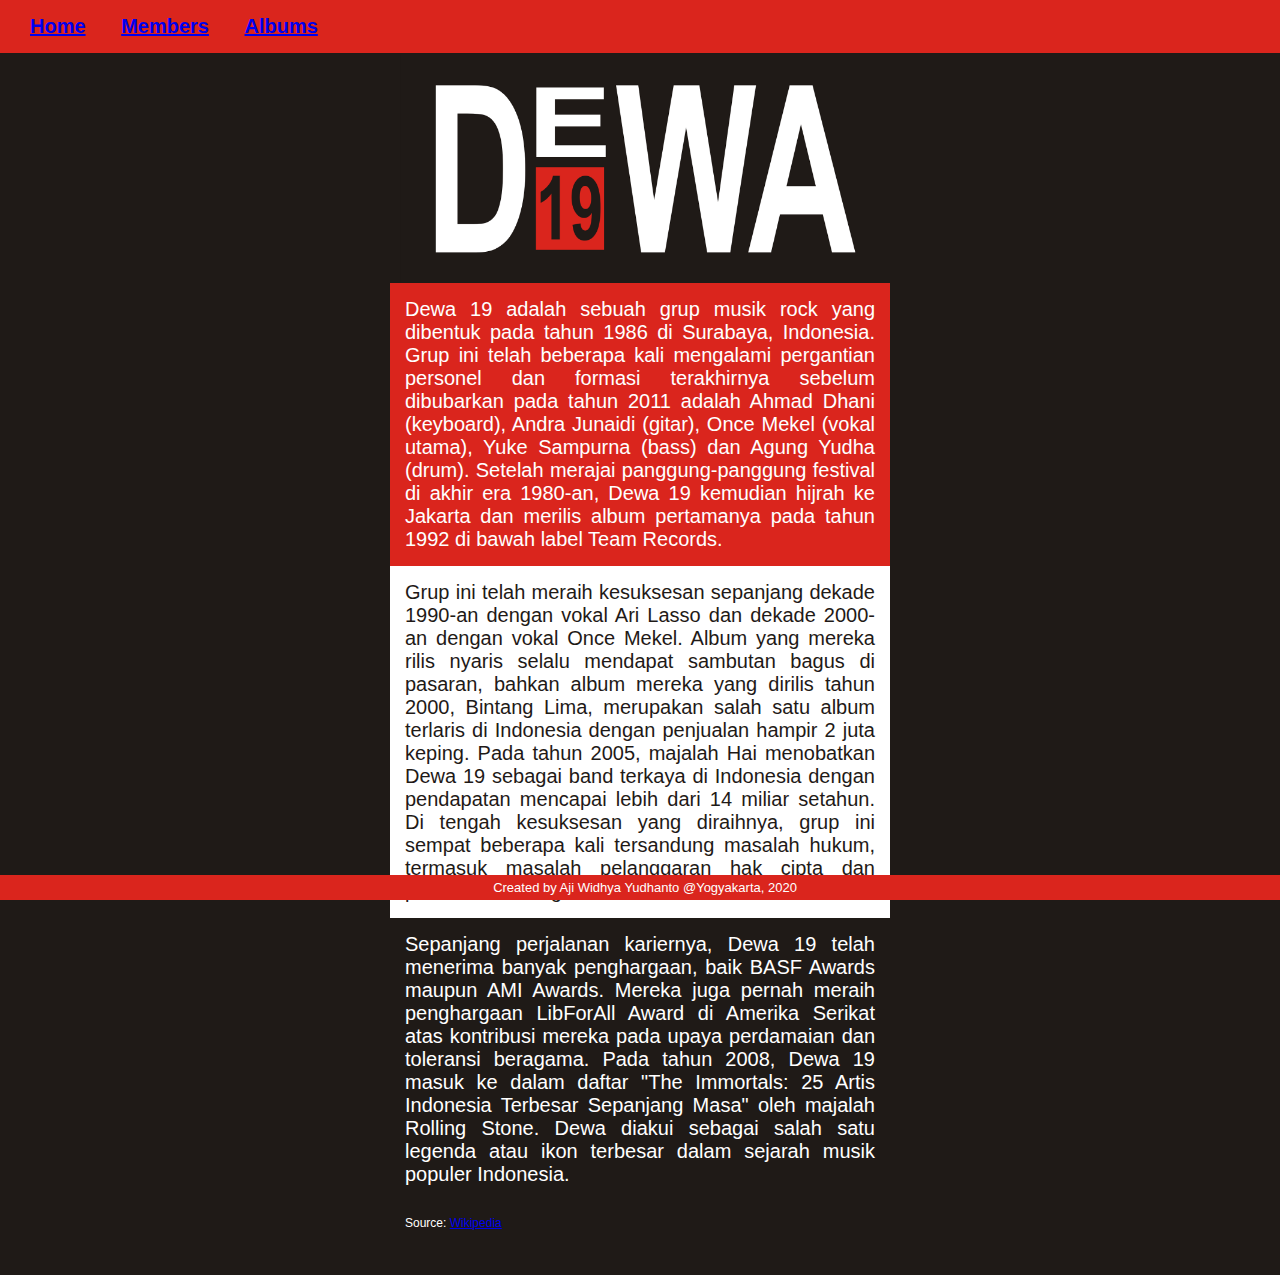
<file: index.html>
<!DOCTYPE html>
<html>
    <head>
        <title>Dewa 19</title>
        <link href="style.css" rel="stylesheet" type="text/css"/>
    </head>
    <body>
        <ul class="navigasi">
            <li><a href="./index.html">Home</a></li>
            <li><a href="./members.html">Members</a></li>
            <li><a href="./albums.html">Albums</a></li>
        </ul>
        <img class="center logo" src="./logo-dewa.png" alt="Logo Dewa 19" width=480px>
        <div class="article center">
            <p class="red">Dewa 19 adalah sebuah grup musik rock yang dibentuk pada tahun 1986 di Surabaya, Indonesia. Grup ini telah beberapa kali mengalami pergantian personel dan formasi terakhirnya sebelum dibubarkan pada tahun 2011 adalah Ahmad Dhani (keyboard), Andra Junaidi (gitar), Once Mekel (vokal utama), Yuke Sampurna (bass) dan Agung Yudha (drum). Setelah merajai panggung-panggung festival di akhir era 1980-an, Dewa 19 kemudian hijrah ke Jakarta dan merilis album pertamanya pada tahun 1992 di bawah label Team Records.
            </p>
            <p class="white">
                Grup ini telah meraih kesuksesan sepanjang dekade 1990-an dengan vokal Ari Lasso dan dekade 2000-an dengan vokal Once Mekel. Album yang mereka rilis nyaris selalu mendapat sambutan bagus di pasaran, bahkan album mereka yang dirilis tahun 2000, Bintang Lima, merupakan salah satu album terlaris di Indonesia dengan penjualan hampir 2 juta keping. Pada tahun 2005, majalah Hai menobatkan Dewa 19 sebagai band terkaya di Indonesia dengan pendapatan mencapai lebih dari 14 miliar setahun. Di tengah kesuksesan yang diraihnya, grup ini sempat beberapa kali tersandung masalah hukum, termasuk masalah pelanggaran hak cipta dan perseteruan dengan ormas Islam.
            </p>
            <p class="black">
                Sepanjang perjalanan kariernya, Dewa 19 telah menerima banyak penghargaan, baik BASF Awards maupun AMI Awards. Mereka juga pernah meraih penghargaan LibForAll Award di Amerika Serikat atas kontribusi mereka pada upaya perdamaian dan toleransi beragama. Pada tahun 2008, Dewa 19 masuk ke dalam daftar "The Immortals: 25 Artis Indonesia Terbesar Sepanjang Masa" oleh majalah Rolling Stone. Dewa diakui sebagai salah satu legenda atau ikon terbesar dalam sejarah musik populer Indonesia.
            </p>
            <p id="mini">
                Source: <a href="https://id.wikipedia.org/wiki/Dewa_19" target="_blank">Wikipedia</a>
            </p>
        </div>
    </body>
    <footer> Created by Aji Widhya Yudhanto @Yogyakarta, 2020</footer>
</html>
</file>
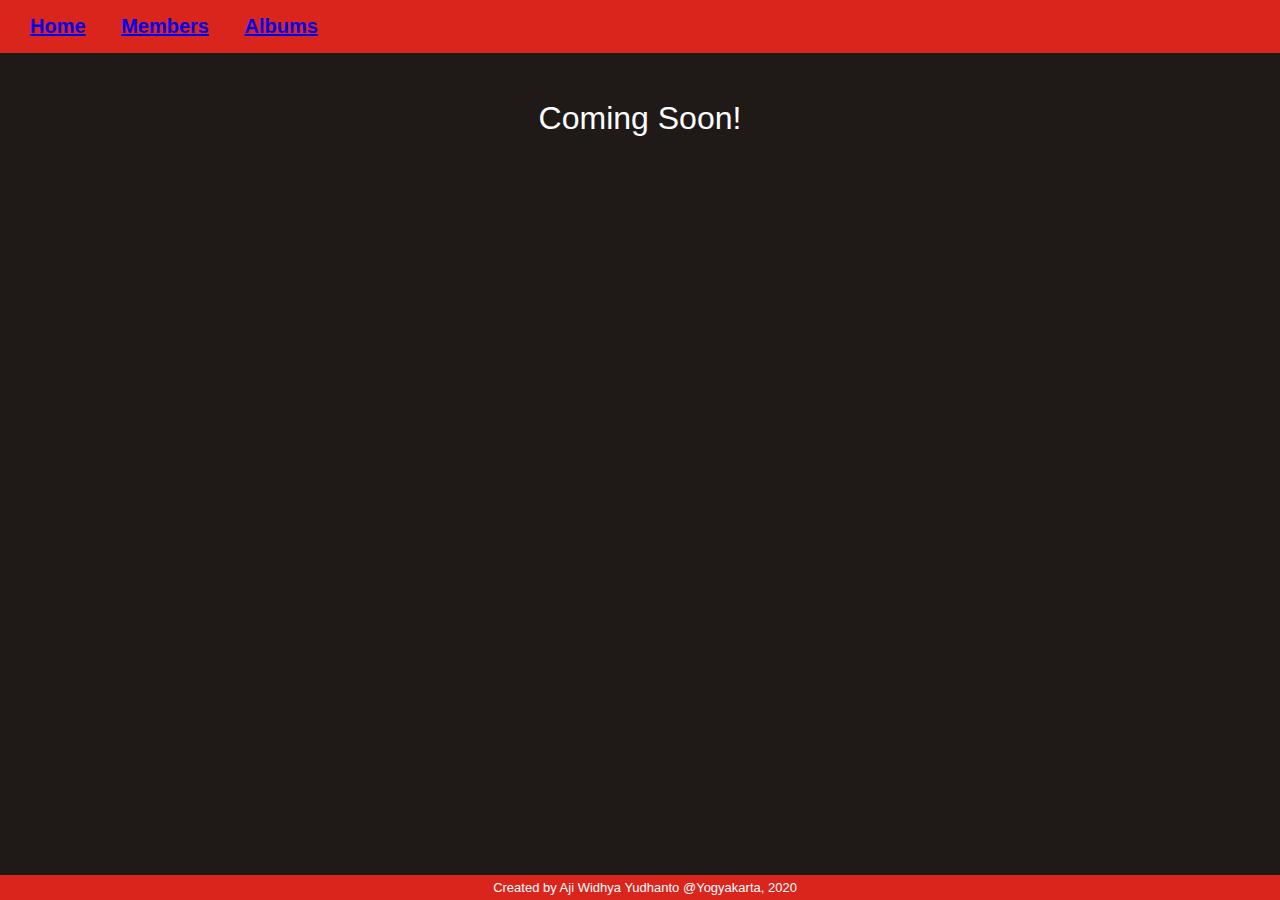
<file: Albums.html>
<!DOCTYPE html>
<html>
    <head>
        <title>Dewa 19</title>
        <link href="style.css" rel="stylesheet" type="text/css"/>
    </head>
    <body>
        <ul class="navigasi">
            <li><a href="./index.html">Home</a></li>
            <li><a href="./members.html">Members</a></li>
            <li><a href="./albums.html">Albums</a></li>
        </ul>
        <div class="comingSoon">Coming Soon!</div>
    </body>
    <footer> Created by Aji Widhya Yudhanto @Yogyakarta, 2020</footer>
</html>
</file>
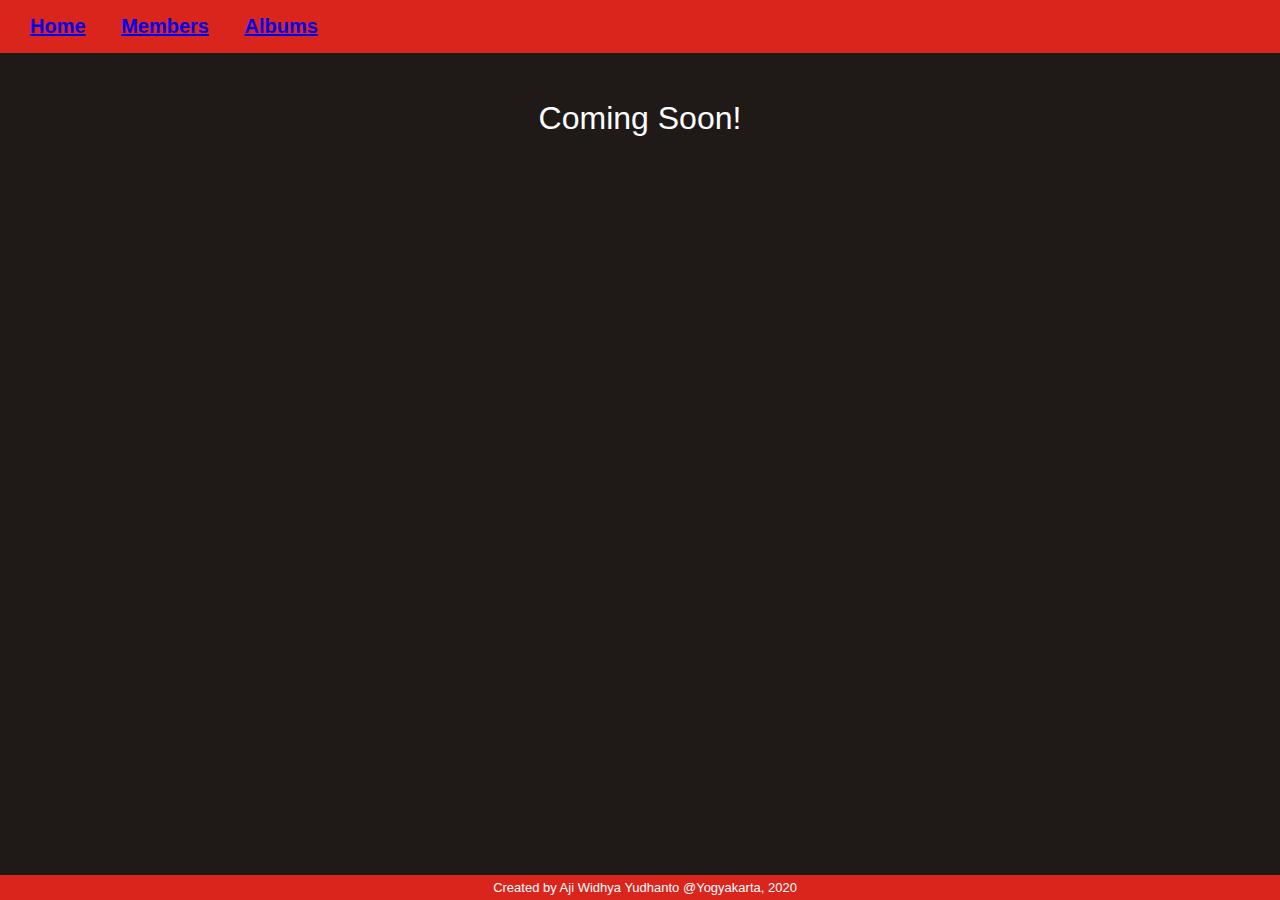
<file: albums.html>
<!DOCTYPE html>
<html>
    <head>
        <title>Dewa 19</title>
        <link href="style.css" rel="stylesheet" type="text/css"/>
    </head>
    <body>
        <ul class="navigasi">
            <li><a href="./index.html">Home</a></li>
            <li><a href="./members.html">Members</a></li>
            <li><a href="./albums.html">Albums</a></li>
        </ul>
        <div class="comingSoon">Coming Soon!</div>
    </body>
    <footer> Created by Aji Widhya Yudhanto @Yogyakarta, 2020</footer>
</html>
</file>
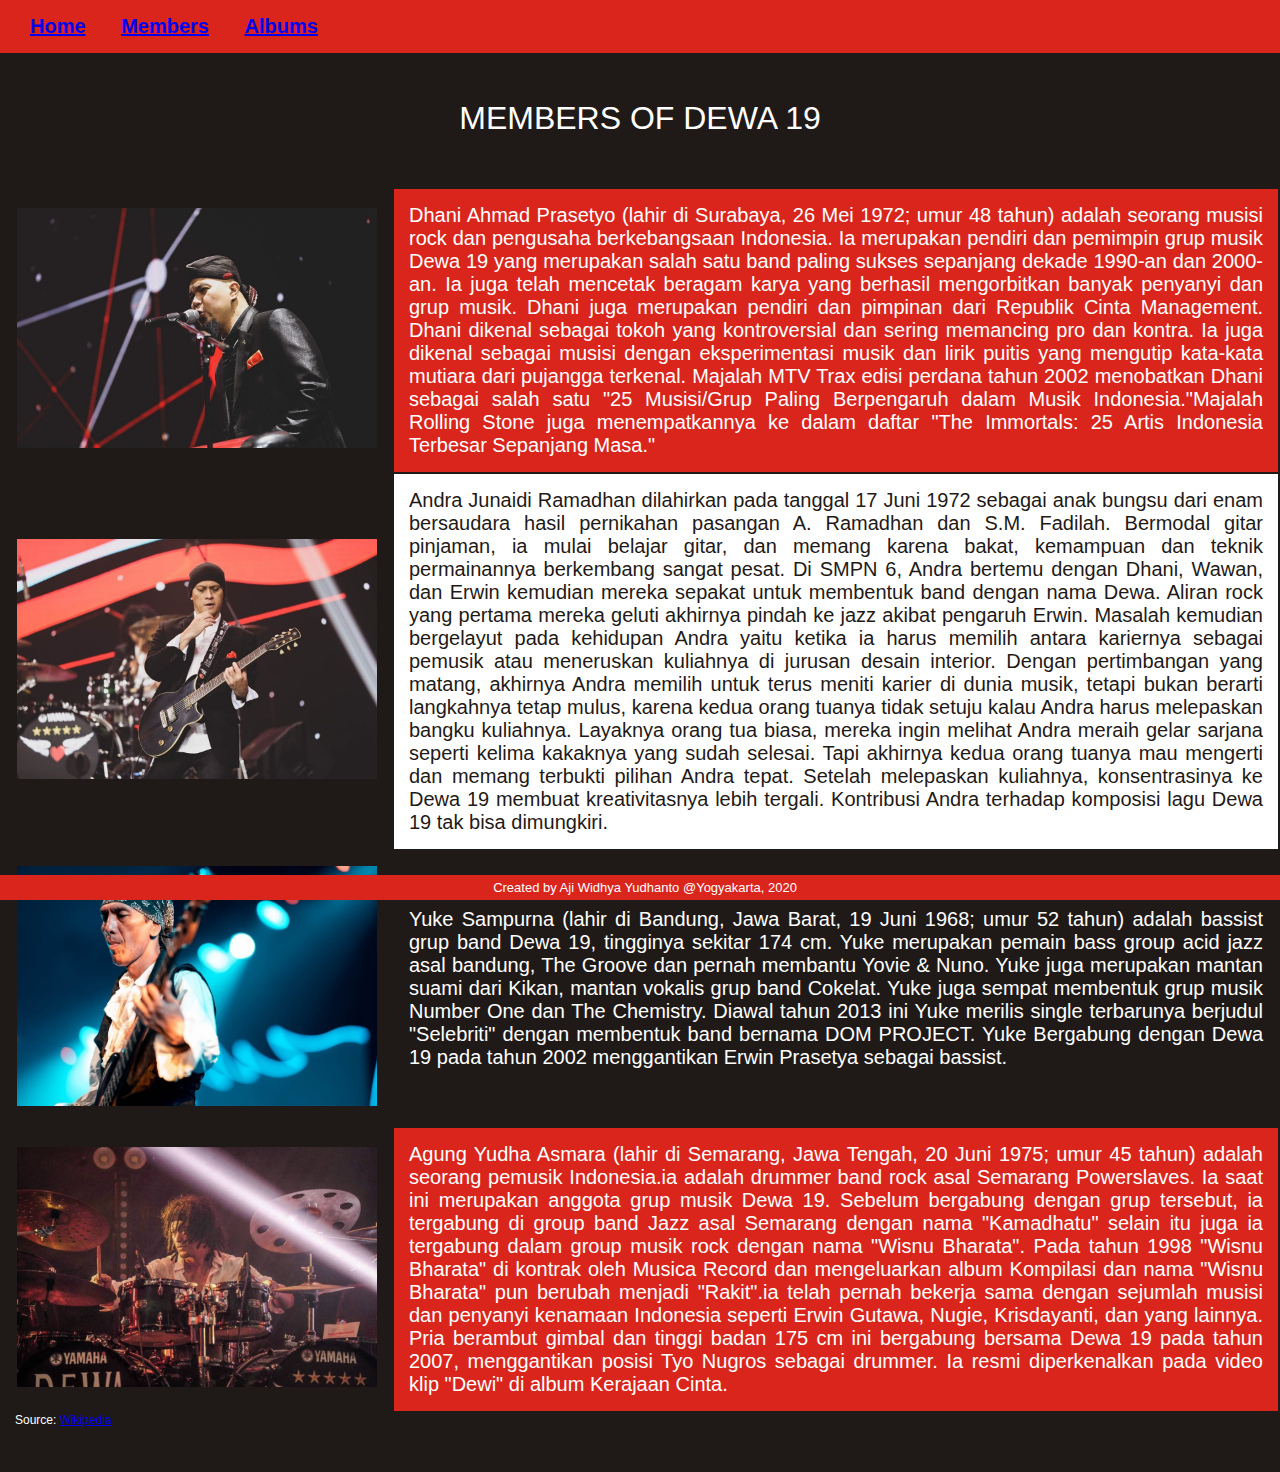
<file: members.html>
<!DOCTYPE html>
<html>
    <head>
        <title>Dewa 19</title>
        <link href="style.css" rel="stylesheet" type="text/css"/>
    </head>
    <body>
        <ul class="navigasi">
            <li><a href="./index.html">Home</a></li>
            <li><a href="./members.html">Members</a></li>
            <li><a href="./albums.html">Albums</a></li>
        </ul>
        <div class="member">MEMBERS OF DEWA 19</div>
        <table class="center">
            <tr>
                <td><img src="./ahmad-dhani.jpg" alt="foto ahmad dhani" width=360px/></td>
                <td class="red">Dhani Ahmad Prasetyo (lahir di Surabaya, 26 Mei 1972; umur 48 tahun) adalah seorang musisi rock dan pengusaha berkebangsaan Indonesia. Ia merupakan pendiri dan pemimpin grup musik Dewa 19 yang merupakan salah satu band paling sukses sepanjang dekade 1990-an dan 2000-an. Ia juga telah mencetak beragam karya yang berhasil mengorbitkan banyak penyanyi dan grup musik. Dhani juga merupakan pendiri dan pimpinan dari Republik Cinta Management. Dhani dikenal sebagai tokoh yang kontroversial dan sering memancing pro dan kontra. Ia juga dikenal sebagai musisi dengan eksperimentasi musik dan lirik puitis yang mengutip kata-kata mutiara dari pujangga terkenal. Majalah MTV Trax edisi perdana tahun 2002 menobatkan Dhani sebagai salah satu "25 Musisi/Grup Paling Berpengaruh dalam Musik Indonesia."Majalah Rolling Stone juga menempatkannya ke dalam daftar "The Immortals: 25 Artis Indonesia Terbesar Sepanjang Masa."</td>
            </tr>
            <tr>
                <td><img src="./andra.jpg" alt="foto andra ramadhan" width=360px/></td>
                <td class="white"> Andra Junaidi Ramadhan dilahirkan pada tanggal 17 Juni 1972 sebagai anak bungsu dari enam bersaudara hasil pernikahan pasangan A. Ramadhan dan S.M. Fadilah. Bermodal gitar pinjaman, ia mulai belajar gitar, dan memang karena bakat, kemampuan dan teknik permainannya berkembang sangat pesat. Di SMPN 6, Andra bertemu dengan Dhani, Wawan, dan Erwin kemudian mereka sepakat untuk membentuk band dengan nama Dewa. Aliran rock yang pertama mereka geluti akhirnya pindah ke jazz akibat pengaruh Erwin. Masalah kemudian bergelayut pada kehidupan Andra yaitu ketika ia harus memilih antara kariernya sebagai pemusik atau meneruskan kuliahnya di jurusan desain interior. Dengan pertimbangan yang matang, akhirnya Andra memilih untuk terus meniti karier di dunia musik, tetapi bukan berarti langkahnya tetap mulus, karena kedua orang tuanya tidak setuju kalau Andra harus melepaskan bangku kuliahnya. Layaknya orang tua biasa, mereka ingin melihat Andra meraih gelar sarjana seperti kelima kakaknya yang sudah selesai. Tapi akhirnya kedua orang tuanya mau mengerti dan memang terbukti pilihan Andra tepat. Setelah melepaskan kuliahnya, konsentrasinya ke Dewa 19 membuat kreativitasnya lebih tergali. Kontribusi Andra terhadap komposisi lagu Dewa 19 tak bisa dimungkiri.</td>
            </tr>
            <tr>
                <td><img src="./yuke.jpg" alt="foto yuke sampurna" width=360px/></td>
                <td class="black">Yuke Sampurna (lahir di Bandung, Jawa Barat, 19 Juni 1968; umur 52 tahun) adalah bassist grup band Dewa 19, tingginya sekitar 174 cm. Yuke merupakan pemain bass group acid jazz asal bandung, The Groove dan pernah membantu Yovie & Nuno. Yuke juga merupakan mantan suami dari Kikan, mantan vokalis grup band Cokelat. Yuke juga sempat membentuk grup musik Number One dan The Chemistry. Diawal tahun 2013 ini Yuke merilis single terbarunya berjudul "Selebriti" dengan membentuk band bernama DOM PROJECT. Yuke Bergabung dengan Dewa 19 pada tahun 2002 menggantikan Erwin Prasetya sebagai bassist.</td>
            </tr>
            <tr>
                <td><img src="./agung.jpg" alt="foto agung gimbal" width=360px/></td>
                <td class="red">Agung Yudha Asmara (lahir di Semarang, Jawa Tengah, 20 Juni 1975; umur 45 tahun) adalah seorang pemusik Indonesia.ia adalah drummer band rock asal Semarang Powerslaves. Ia saat ini merupakan anggota grup musik Dewa 19. Sebelum bergabung dengan grup tersebut, ia tergabung di group band Jazz asal Semarang dengan nama "Kamadhatu" selain itu juga ia tergabung dalam group musik rock dengan nama "Wisnu Bharata". Pada tahun 1998 "Wisnu Bharata" di kontrak oleh Musica Record dan mengeluarkan album Kompilasi dan nama "Wisnu Bharata" pun berubah menjadi "Rakit".ia telah pernah bekerja sama dengan sejumlah musisi dan penyanyi kenamaan Indonesia seperti Erwin Gutawa, Nugie, Krisdayanti, dan yang lainnya. Pria berambut gimbal dan tinggi badan 175 cm ini bergabung bersama Dewa 19 pada tahun 2007, menggantikan posisi Tyo Nugros sebagai drummer. Ia resmi diperkenalkan pada video klip "Dewi" di album Kerajaan Cinta.</td>
            </tr>
        </table>
            <p id="mini">
                Source: <a href="https://id.wikipedia.org" target="_blank">Wikipedia</a>
            </p>
        </div>
    </body>
    <footer> Created by Aji Widhya Yudhanto @Yogyakarta, 2020</footer>
</html>
</file>
<file: style.css>
body {
    background-color:rgb(31, 26, 23);
    color: white;
    margin: 0;
    font-family: sans-serif;
    font-size: 20px;
}

.logo {
    padding-top: 55px;
}
.navigasi {
    background-color:rgb(218, 37, 29);
    margin: 0;
    font-weight: bold;
    padding-left: 15px;
    position: fixed;
    width: 100%;
}

.navigasi li {
    color: white;
    display: inline-block;
    padding: 15px;
}

.article {
    width:500px;
}

.article p {
    text-align: justify;
    margin:0px;
    padding:15px;
}

.tableMember {
    width:700px;
}

tr td {
    text-align: justify;
    margin:0px;
    padding:15px;
}

#mini {
    font-size: 12px;
    margin:0px;
    padding-left:15px;
    padding-bottom: 45px;
}

.center {
    display: block;
    margin: auto;
}

.red {
    background-color: rgb(218, 37, 29);
    color: white;
}

.white {
    background-color: white;
    color: rgb(31, 26, 23);
}

.black {
    background-color: rgb(31, 26, 23);
    color: white;
}

.member {
    color: white;
    padding-top: 100px;
    padding-bottom: 50px;
    font-size: xx-large;
    text-align: center;
}

.comingSoon {
    color: white;
    padding-top: 100px;
    font-size: xx-large;
    text-align: center;
}

footer {
    background-color:rgb(218, 37, 29);
    color: white;
    font-size: small;
    margin: 0;
    Padding: 5px;
    width: 100%;
    position: fixed;
    text-align: center;
    bottom: 0px;
}
</file>
